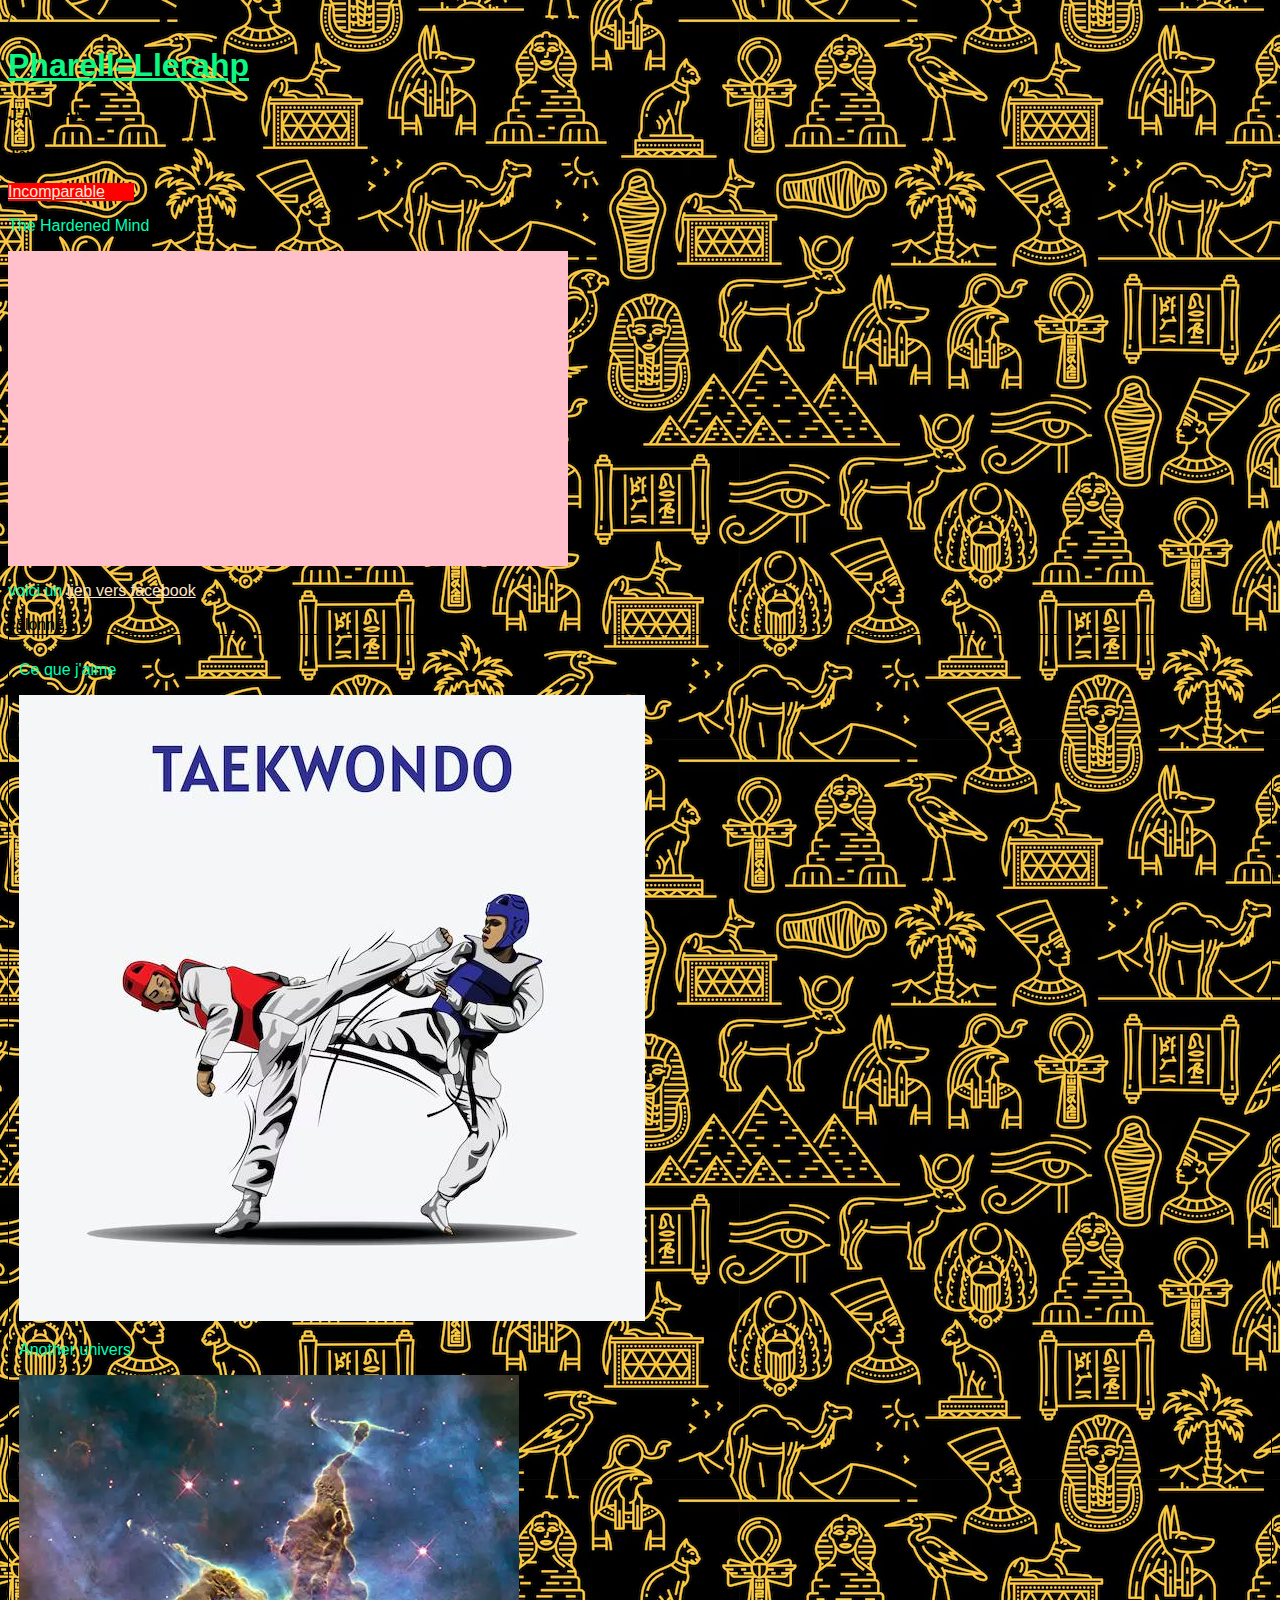
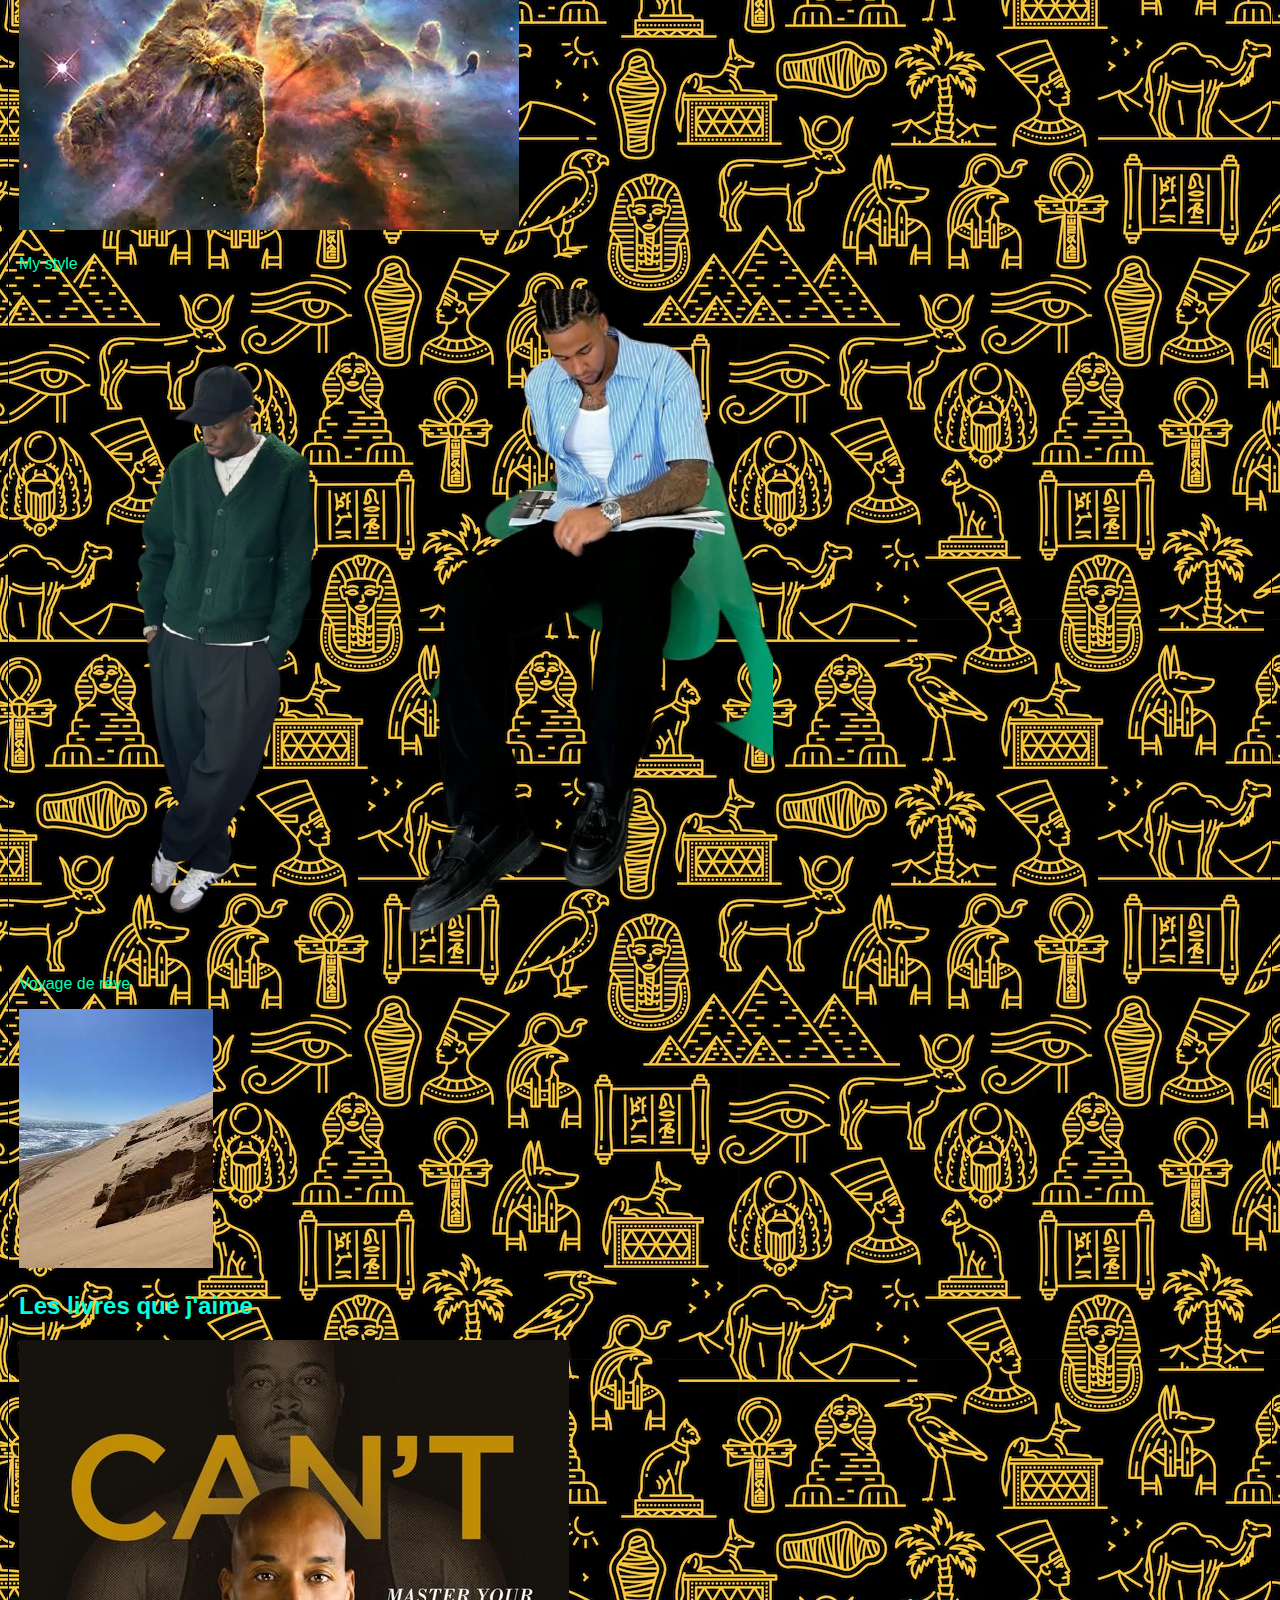
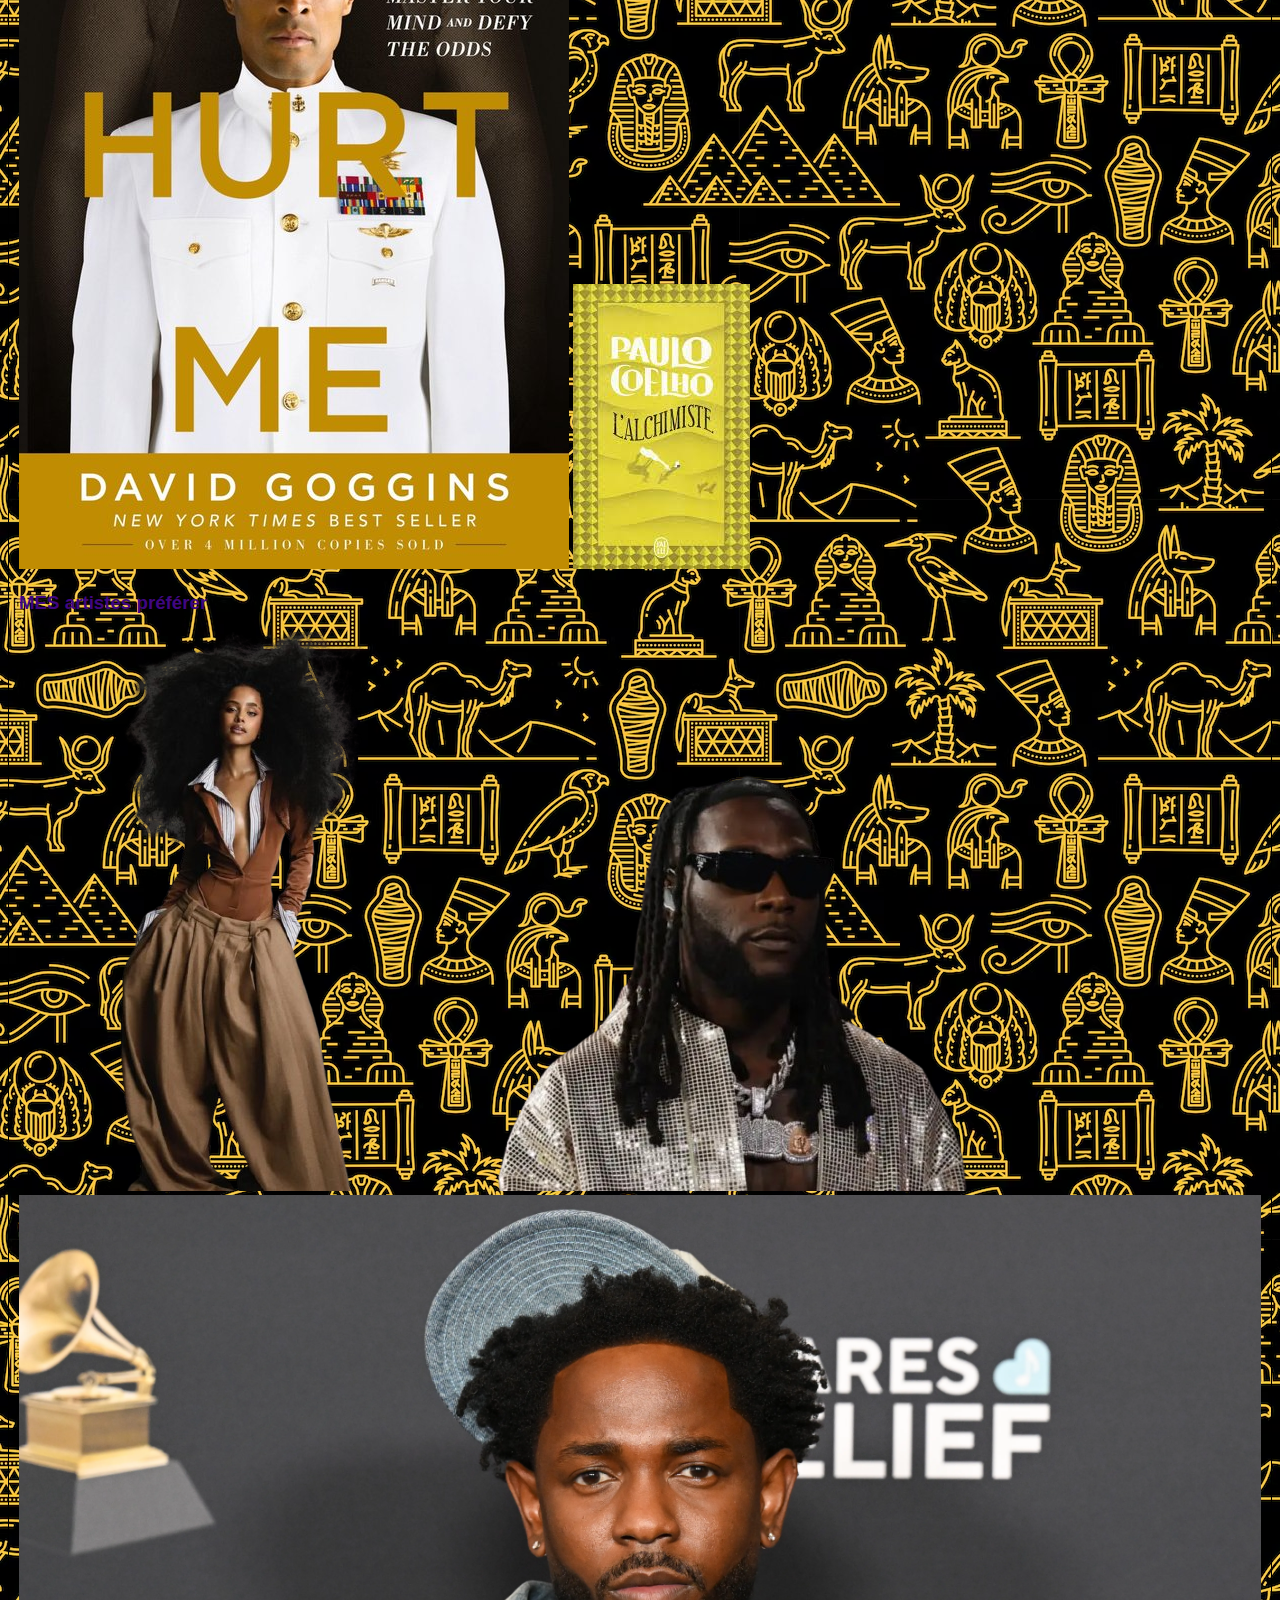
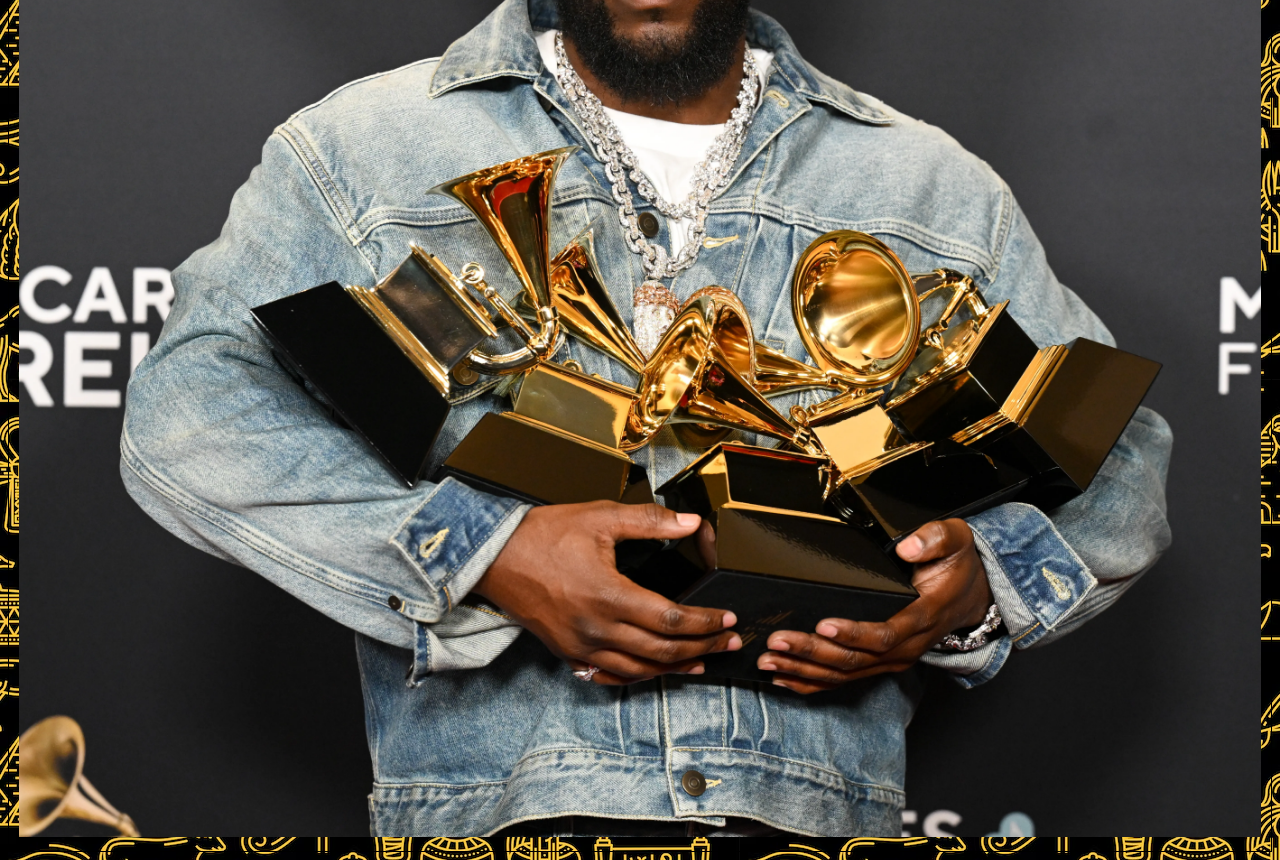
<file: index.html>
<!DOCTYPE html>
<html>
     <head>
          <title>Ma première page en HTML</title>
          <meta charset="utf-8">
          <link rel="stylesheet" href="style.css" type="text/css" media="screen">/
     </head>
     <body>
          <h1 class="souligner">Pharell=Llerahp</h1>
          <h4>J'AI 16 ANS</h4>
          <h5>J'ai un petit frère</h5>
          <p class="p1 souligner">Incomparable</p>
          <p>The Hardened Mind</p>
<div class="bloc1">

<iframe width="560" height="315" src="https://www.youtube.com/embed/T6eK-2OQtew?si=UYBxPlv2nha7O3-1" title="YouTube video player" frameborder="0" allow="accelerometer; autoplay; clipboard-write; encrypted-media; gyroscope; picture-in-picture; web-share" referrerpolicy="strict-origin-when-cross-origin" allowfullscreen></iframe>
<p>voici un <a  target="_blank" class=" fcb_link" href=" https://facebook.com">lien vers facebook</a></p>

<form>


</form>
<main>
     
    

<div class="colonne">colonne1<div style=" display: flex;">
     <div class="colum" class="colum-parent">
          <p>Ce que j'aime</p>
     <img src="taek.jpg" alt="photo d'image taekwondo" class="image flottante1" ></img>
     <p>Another univers</p>
     <img src="espacegalaxie.png" alt="espace galaxie" class="image flottante2" ></img>
     <p>My style</p>
     <img src="homme-removebg-preview.png" alt="Style Class" class="image flottante3"></img>
     <img src="meilleur_style_présentation_Pharell__1_-removebg-preview.png">
     <p>Voyage de rève</p>
     <img src="Desertnamibie.jpg"></img>
     <h2>Les livres que j'aime</h2>
     <img src="DavidGoggins.jpg"></img>
     <img src="L'alchimiste.jpg"></img>
     <h3>MES artistes préférer</h3>
     <img src="tyla-removebg-preview.png"></img>
     <img src="Burnaboy-removebg-preview.png"></img>
     <img src="KENDRICK.jpg"></img>
     </div>
              
</div>
</main>



          
     </body>
</html>
</file>
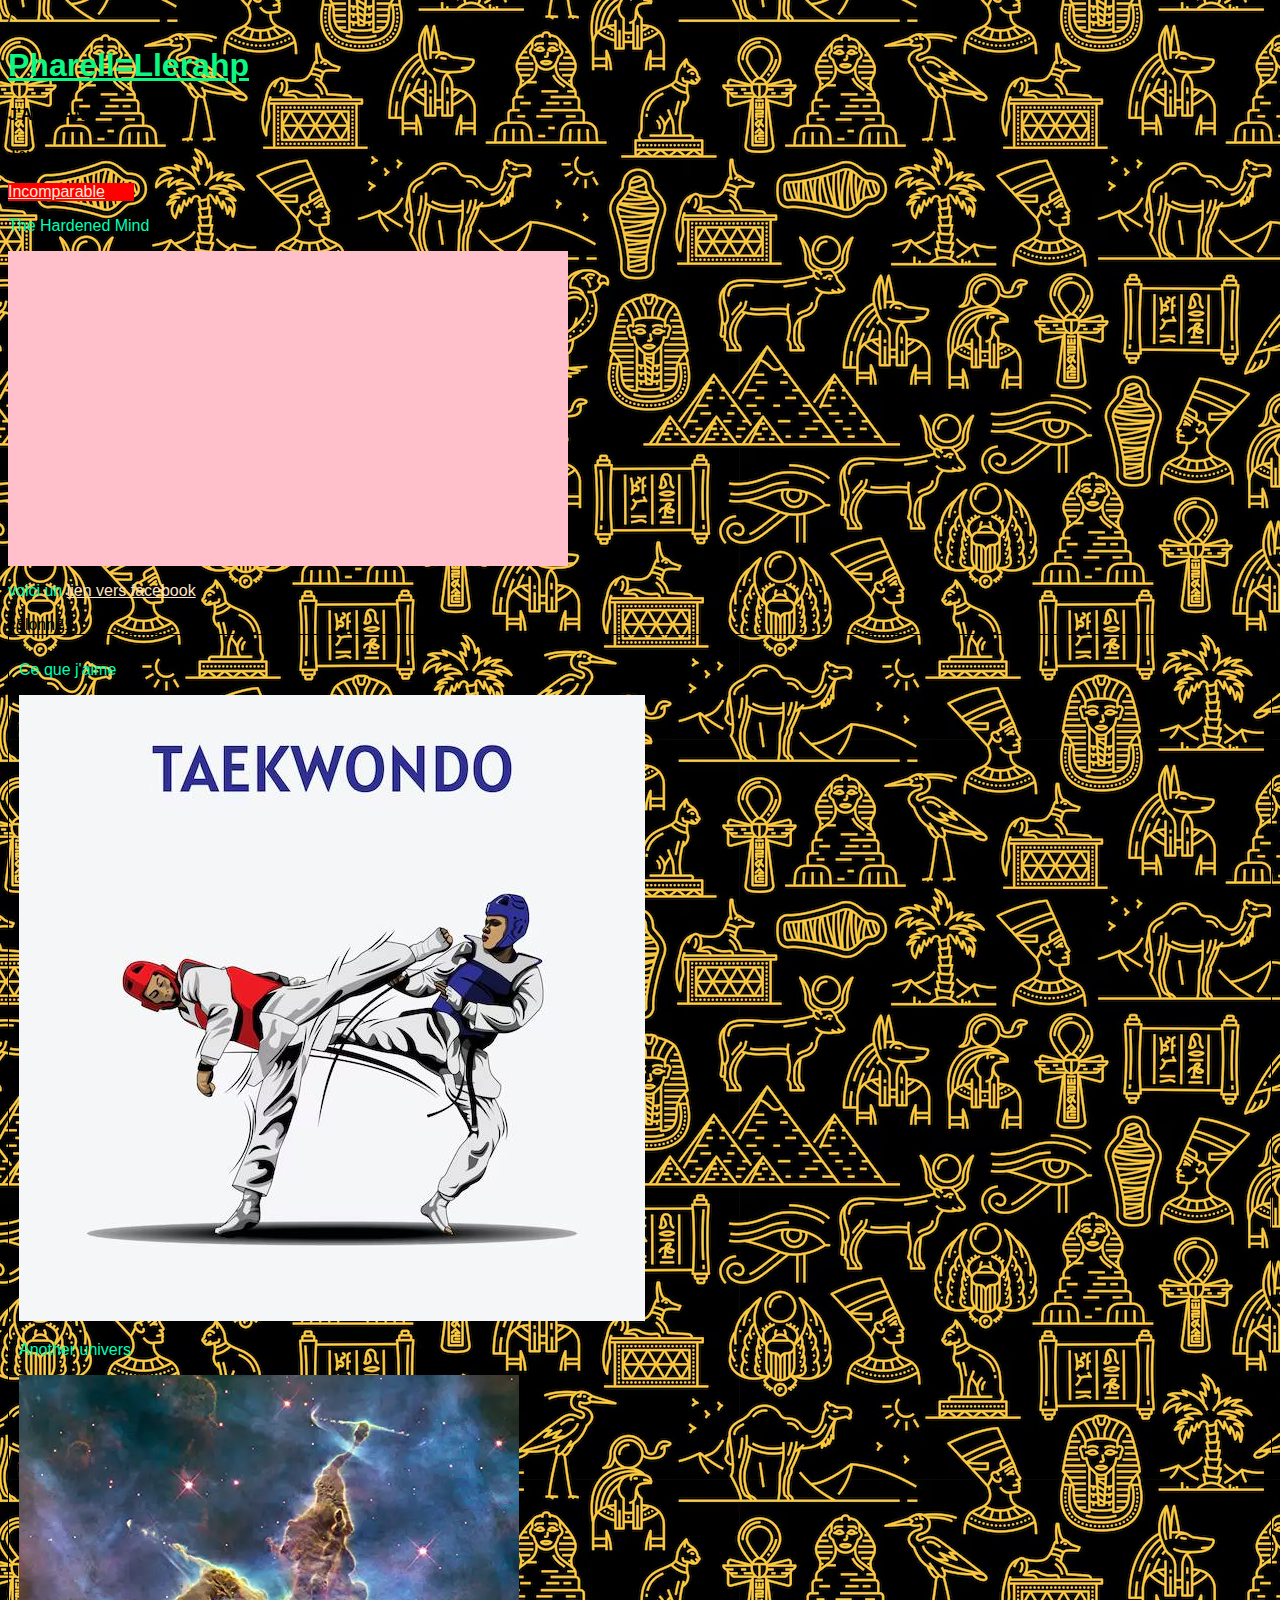
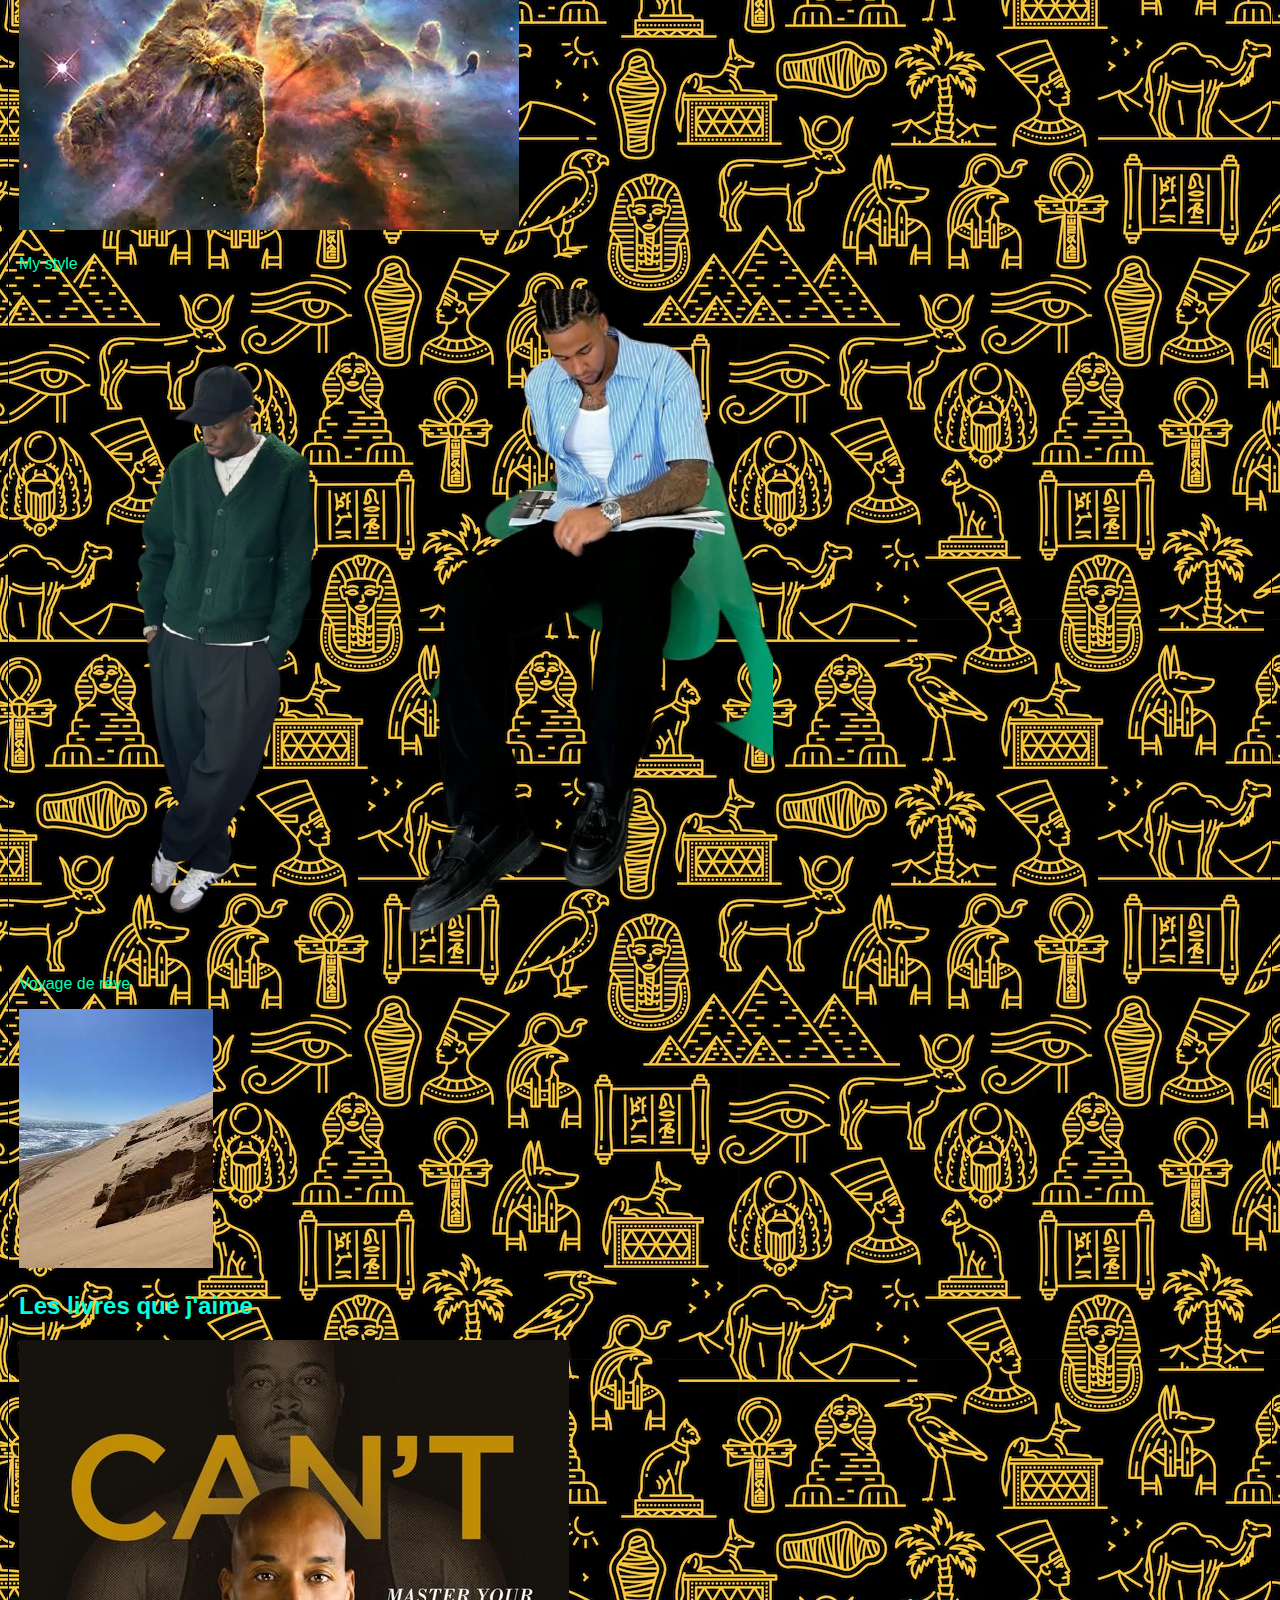
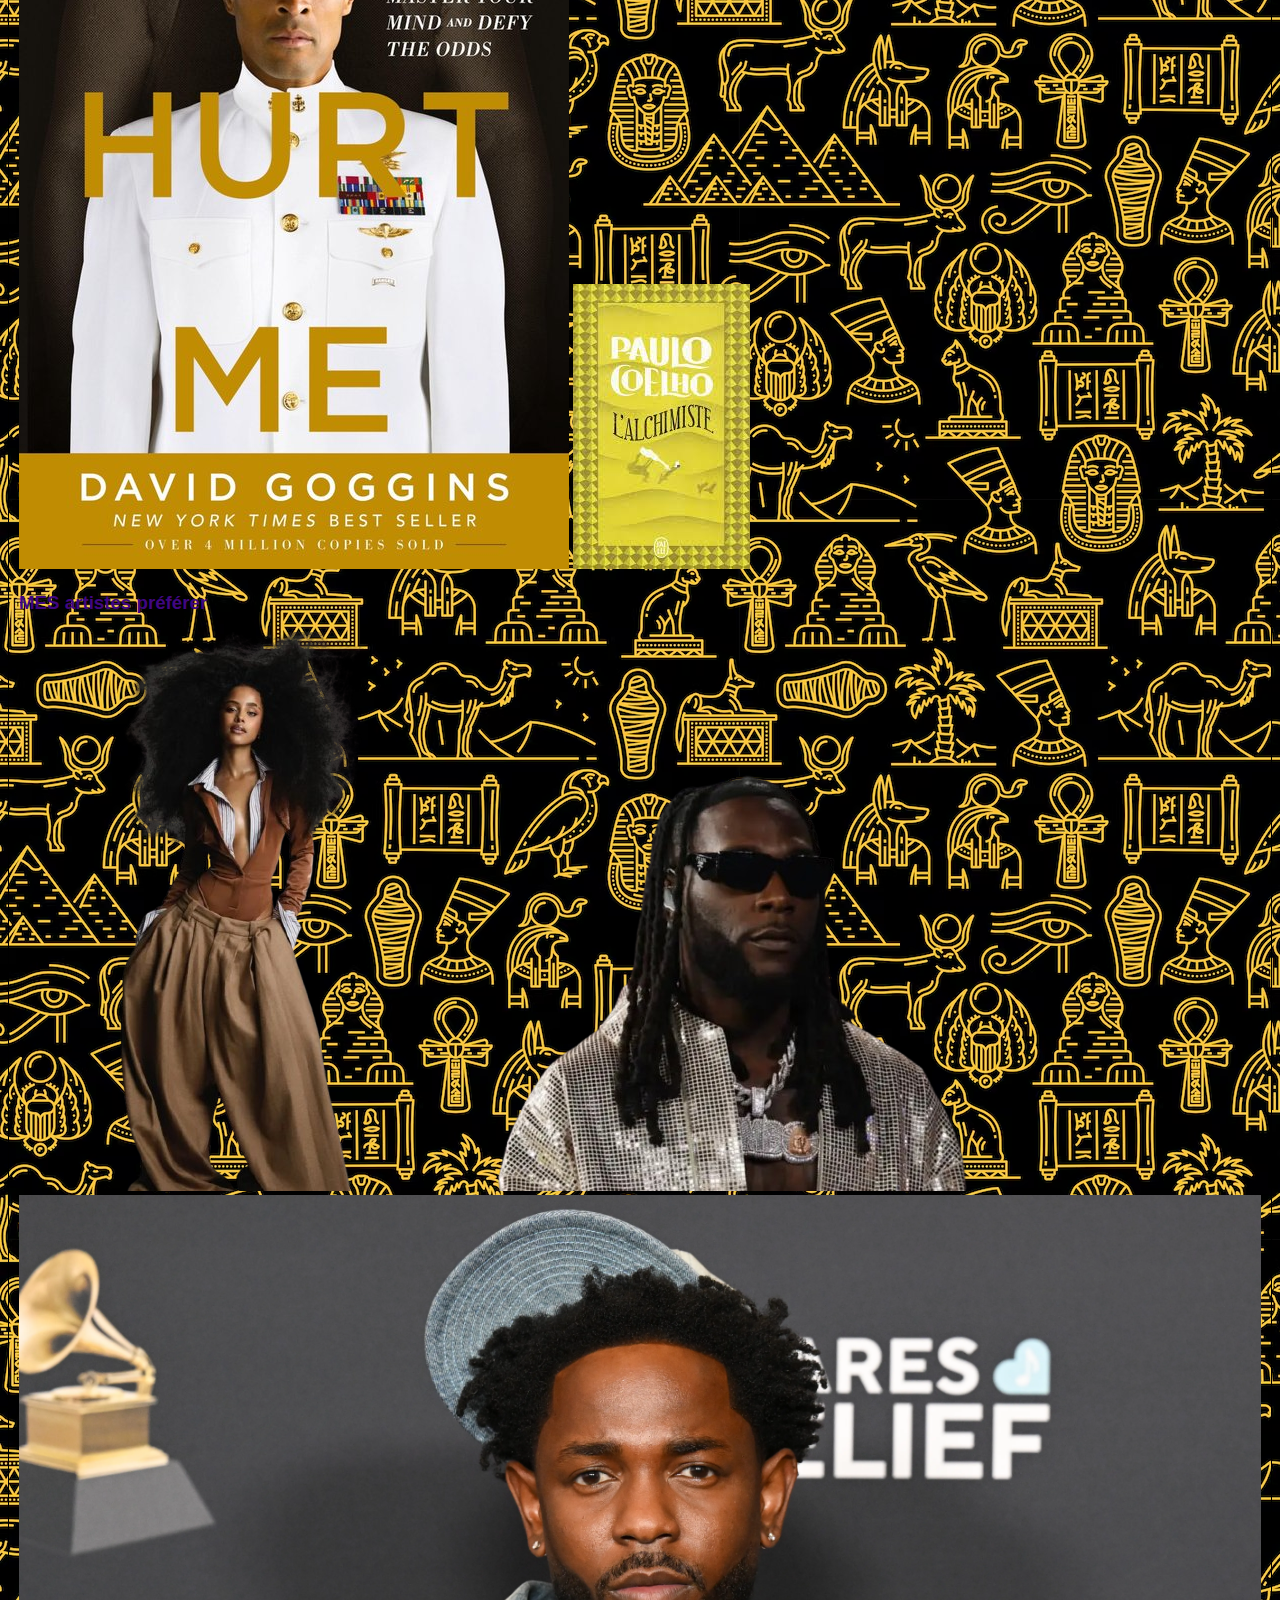
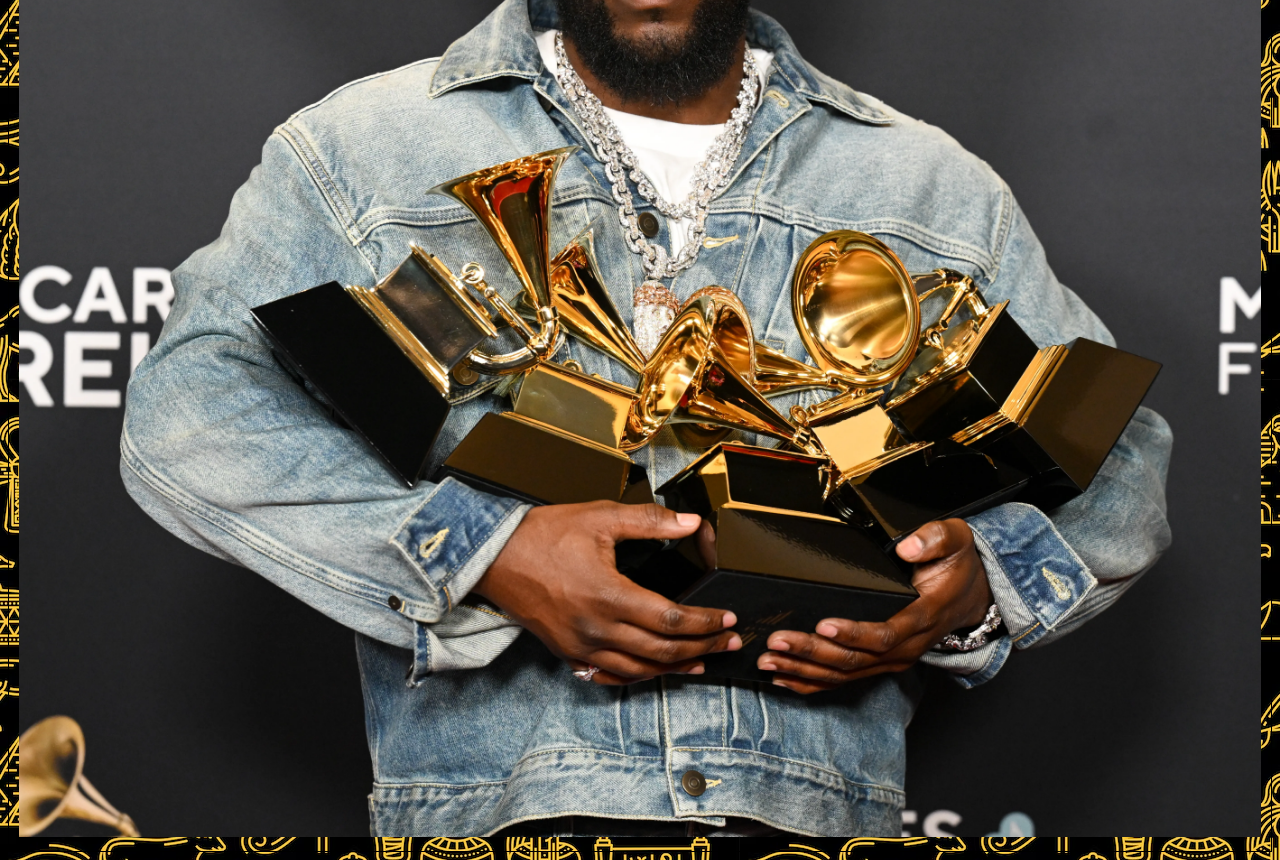
<file: PhArElL.html>
<!DOCTYPE html>
<html>
     <head>
          <title>Ma première page en HTML</title>
          <meta charset="utf-8">
          <link rel="stylesheet" href="style.css" type="text/css" media="screen">/
     </head>
     <body>
          <h1 class="souligner">Pharell=Llerahp</h1>
          <h4>J'AI 16 ANS</h4>
          <h5>J'ai un petit frère</h5>
          <p class="p1 souligner">Incomparable</p>
          <p>The Hardened Mind</p>
<div class="bloc1">

<iframe width="560" height="315" src="https://www.youtube.com/embed/T6eK-2OQtew?si=UYBxPlv2nha7O3-1" title="YouTube video player" frameborder="0" allow="accelerometer; autoplay; clipboard-write; encrypted-media; gyroscope; picture-in-picture; web-share" referrerpolicy="strict-origin-when-cross-origin" allowfullscreen></iframe>
<p>voici un <a  target="_blank" class=" fcb_link" href=" https://facebook.com">lien vers facebook</a></p>

<form>


</form>
<main>
     
    

<div class="colonne">colonne1<div style=" display: flex;">
     <div class="colum" class="colum-parent">
          <p>Ce que j'aime</p>
     <img src="taek.jpg" alt="photo d'image taekwondo" class="image flottante1" ></img>
     <p>Another univers</p>
     <img src="espacegalaxie.png" alt="espace galaxie" class="image flottante2" ></img>
     <p>My style</p>
     <img src="homme-removebg-preview.png" alt="Style Class" class="image flottante3"></img>
     <img src="meilleur_style_présentation_Pharell__1_-removebg-preview.png">
     <p>Voyage de rève</p>
     <img src="Desertnamibie.jpg"></img>
     <h2>Les livres que j'aime</h2>
     <img src="DavidGoggins.jpg"></img>
     <img src="L'alchimiste.jpg"></img>
     <h3>MES artistes préférer</h3>
     <img src="tyla-removebg-preview.png"></img>
     <img src="Burnaboy-removebg-preview.png"></img>
     <img src="KENDRICK.jpg"></img>
     </div>
              
</div>
</main>



          
     </body>
</html>
</file>
<file: style.css>
body {background: url('hyeroglyphes.jpg') ;
font-family:'Segoe UI', Tahoma, Geneva, Verdana, sans-serif;}


 h1 {color: rgb(15, 247, 131);}

p {color: rgb(0, 255, 179);}
p.p1 {background-color: red;
color:antiquewhite;
width: 10%;}

.souligner{text-decoration: underline}

    

iframe {background-color: pink; display: block;}
h2 {color: rgb(0, 255, 221);}
.jaune {background-color: yellow;}
.fcb_link {color:bisque;}
h3 {color:rgb(64, 7, 129)}


 
form div {margin-bottom: 10px;}
label{width: 400px;
display: inline-block;}

.colum {
    flex: 1;
    padding: 10px;
    border: 1px solid;
  }
.colum img {
    max-width: 100%;
    height: auto;
 }
.image-arrondi {
    border-radius: 15px;
   }
.image-arrondi-circulaire {
border-radius: 50% 50% 50% 50%;
}

.colum-parent {
    display: flex;
    align-items: center;
    justify-content: center;
    height: 300px;
    background-color: lightpink;
}
.image-flottante1 {
    float: left;
    margin-right: 10px
}
</file>
